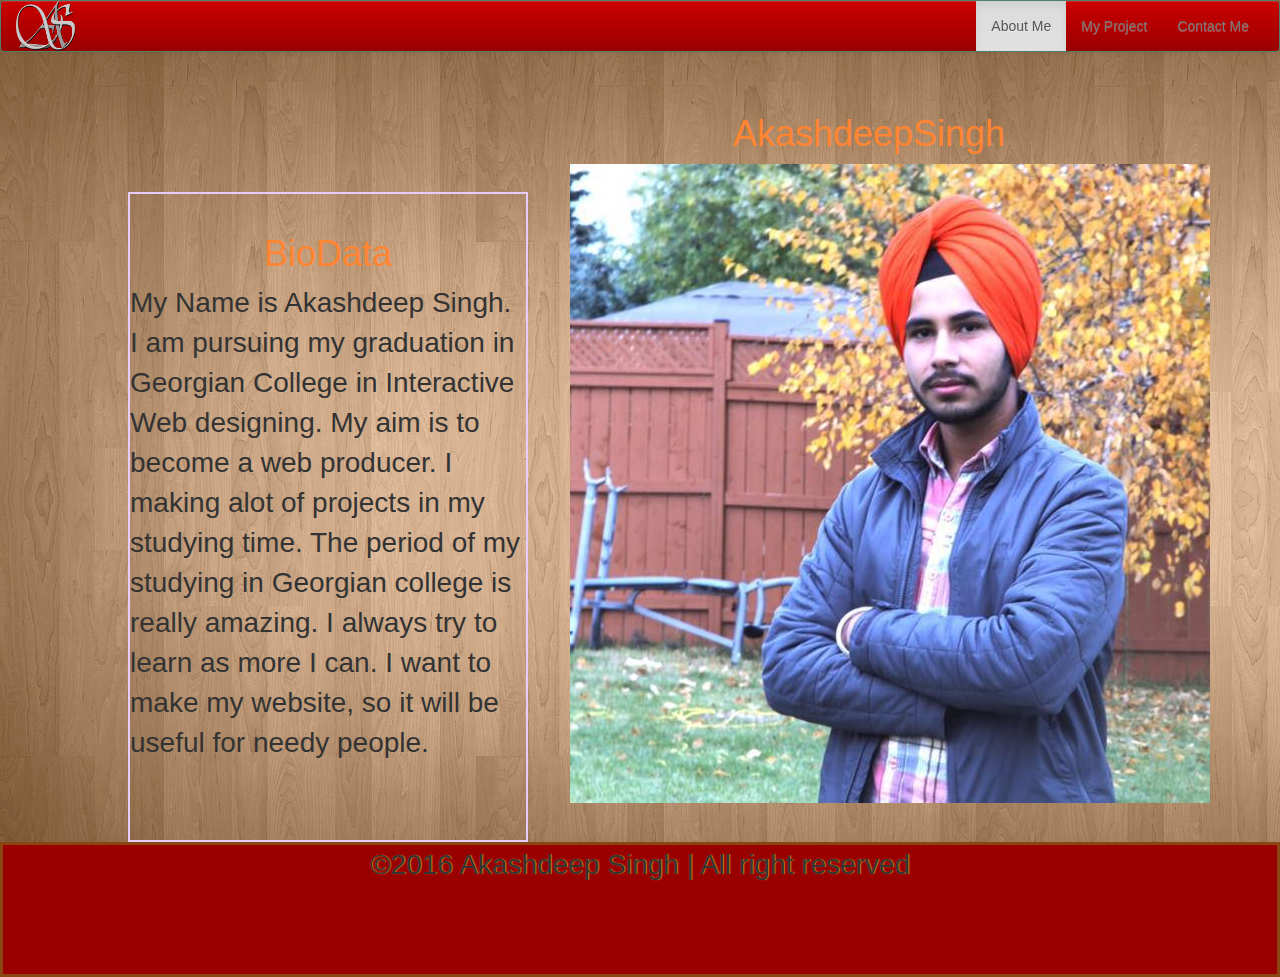
<file: index.html>
<!DOCTYPE html>
<html lang="en">

<head>
	<meta charset="utf-8">
	<meta http-equiv="X-UA-Compatible" content="IE=edge">
	<meta name="viewpot" content="width=device,initial-scal=1">
	<!-- CSS Section-->
	<link rel="stylesheet" href="Content/css/bootstrap.min.css">
	<link rel="stylesheet" href="Content/css/bootstrap-theme.min.css">
	<link rel="stylesheet" href="Content/css/font-awesome.min.css">
	<link rel="stylesheet" href="Content/app.css">
	<title>Portfolio</title>
</head>

<body>
	
	<nav class="navbar navbar-default">
		<div class="container-fluid">
			<!-- Brand and toggle get grouped for better mobile display -->
			<div class="navbar-header">
				<button type="button" class="navbar-toggle collapsed" data-toggle="collapse" data-target="#bs-example-navbar-collapse-1"
				aria-expanded="false">
					<span class="sr-only">Toggle navigation</span>
					<span class="icon-bar"></span>
					<span class="icon-bar"></span>
					<span class="icon-bar"></span>
				</button>
	<a  href="index.html" ><img src="Content/images/logo.gif" alt="Logo" height="50" width="60"></a>		
			</div>

			<!-- Collect the nav links, forms, and other content for toggling -->
			<div class="collapse navbar-collapse" id="bs-example-navbar-collapse-1">
				
				<ul class="nav navbar-nav navbar-right">
					<li class="active"><a href="index.html">About Me</a></li>
					<li><a href="Myproject.html">My Project</a></li>
					<li><a href="ContactMe.html">Contact Me</a></li>
						</ul>
					</li>
				</ul>
			</div>
			<!-- /.navbar-collapse -->
		</div>
		<!-- /.container-fluid -->
	</nav>
	<main class="id" id="mainContent">
		<aside>
			<h1>BioData</h1>
			<p id="me"></p>
		</aside
		<section class="row">
		
		<div class="container">
    <div class="row-fluid">
        <div class="span6">
<h1>AkashdeepSingh</h1>
        </div>
        <div class="span6 pull-right">
            <img src="Content/images/AkashdeepSingh.jpg" width: 400px; height: 450px>
        </div>
    </div>

		</section>
		
	</main>
	<!--JavaScript Section-->
	<script src="Script/lib/jquery-2.2.0.min.js"></script>
	<script src="Script/lib/bootstrap.min.js"></script>
	<script src="Script/app.js"></script>
	<footer>
		<p>©2016 Akashdeep Singh | All right reserved</p>
	</footer>
</body>

</html>
</file>
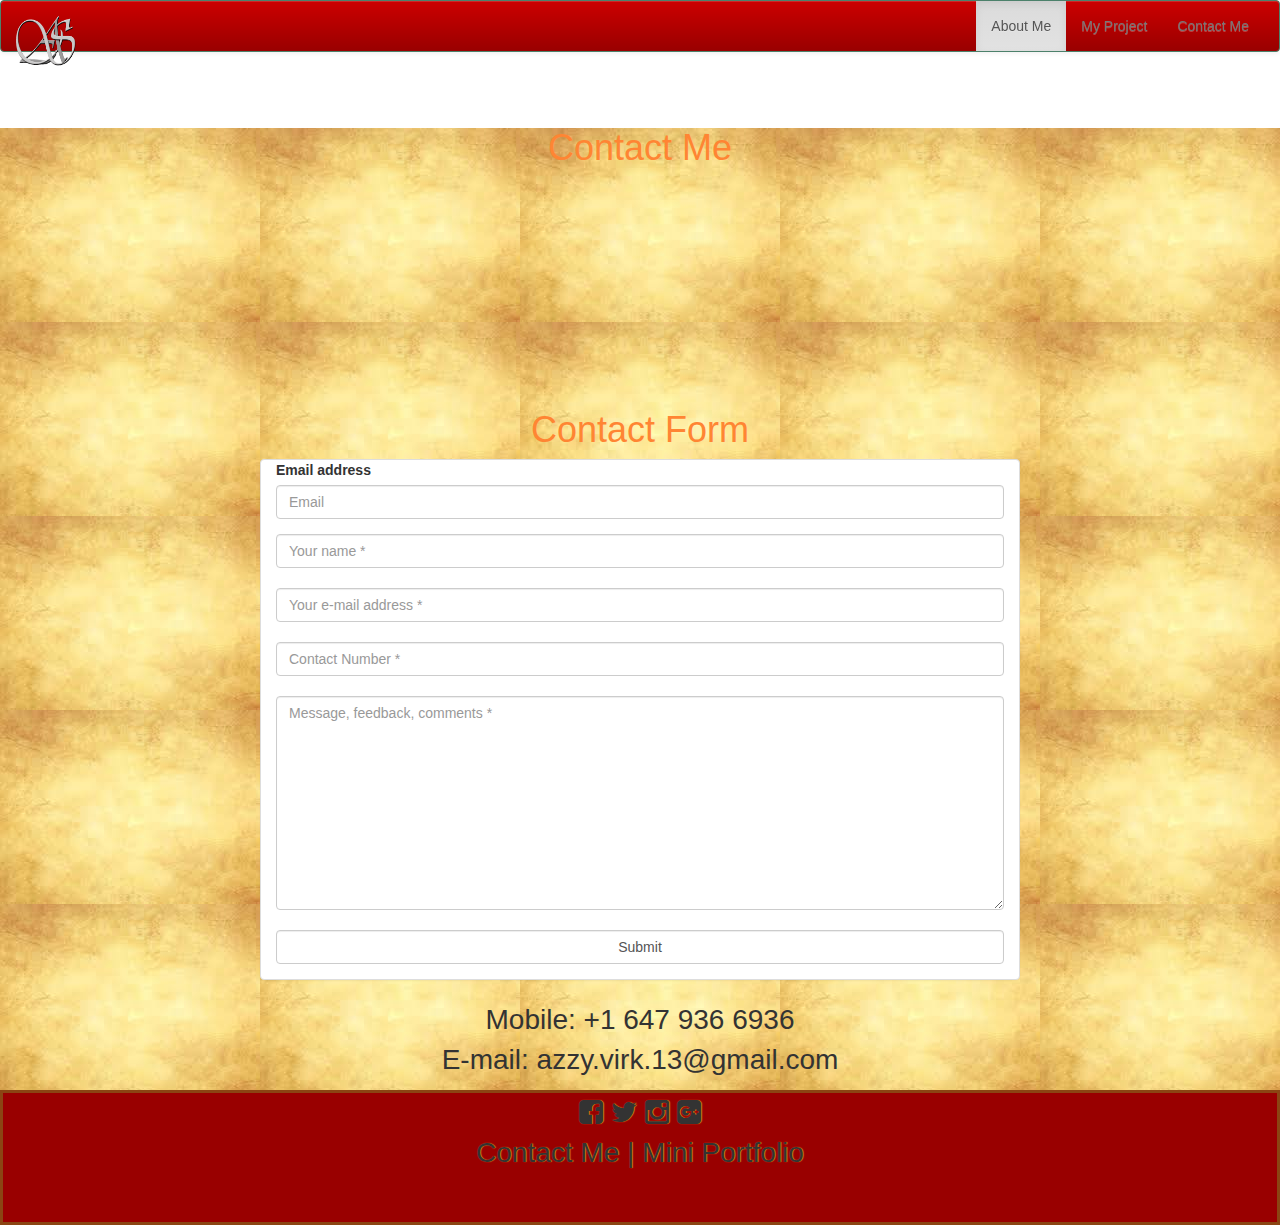
<file: ContactMe.html>
<!DOCTYPE html>
<html lang="en">

<head>
	<meta charset="utf-8">
	<meta http-equiv="X-UA-Compatible" content="IE=edge">
	<meta name="viewpot" content="width=device,initial-scal=1">
	<!-- CSS Section-->
	<link rel="stylesheet" href="Content/css/bootstrap.min.css">
	<link rel="stylesheet" href="Content/css/bootstrap-theme.min.css">
	<link rel="stylesheet" href="Content/css/font-awesome.min.css">
	<link rel="stylesheet" href="Content/app.css">
	
	<title>Assignment02</title>
</head>

<body>
	<nav class="navbar navbar-default">
		<div class="container-fluid">
			<!-- Brand and toggle get grouped for better mobile display -->
			<div class="navbar-header">
				<button type="button" class="navbar-toggle collapsed" data-toggle="collapse" data-target="#bs-example-navbar-collapse-1"
				aria-expanded="false">
					<span class="sr-only">Toggle navigation</span>
					<span class="icon-bar"></span>
					<span class="icon-bar"></span>
					<span class="icon-bar"></span>
				</button>
	<a class="navbar-brand" href="index.html" ><img src="Content/images/logo.gif" alt="Logo" height="50" width="60"></a>		
			</div>

			<!-- Collect the nav links, forms, and other content for toggling -->
			<div class="collapse navbar-collapse" id="bs-example-navbar-collapse-1">
				
				<ul class="nav navbar-nav navbar-right">
					<li class="active"><a href="index.html">About Me</a></li>
					<li><a href="Myproject.html">My Project</a></li>
					<li><a href="ContactMe.html">Contact Me</a></li>
						</ul>
					</li>
				</ul>
			</div>
			<!-- /.navbar-collapse -->
		</div>
		<!-- /.container-fluid -->
	</nav>
	<main class="container1" id="mainContent">
	<h1>Contact Me</h1>
		<section class="row">
		
		<div  class="container">
    <div class="row-fluid">
        <div class="span6">
<h1>Contact Form</h1>
        </div>
        

			   <fieldset>
			
			<div class="col-md-8 col-md-offset-2 panel panel-default">
			<div id="Contact-list" class="form-group">
				
				<div class="form-group">
                            <label for="exampleInputEmail1">Email address</label>
                            <input type="email" class="form-control" id="email" placeholder="Email">
                        </div>
				
				
				
				<input type="text" class="form-control"name="name" placeholder="Your name *"/><br/>
				<input type="text" class="form-control"name="email" placeholder="Your e-mail address *"/><br/>
				<input type="text" class="form-control"name="mobile" placeholder="Contact Number *"/><br/>
				<textarea class="form-control"name="message" rows="10" placeholder="Message, feedback, comments *"></textarea><br/>
				<input type="submit" class="form-control"id="submit" name="submit" value="Submit">
			</form>
			   </fieldset>
			   
			   <p id="contact">Mobile: +1 647 936 6936   <br>      E-mail: azzy.virk.13@gmail.com</p>
       
    </div>
			</div>
		</section>
	
		
	</main>
	<!--JavaScript Section-->
	<script src="Script/lib/jquery-2.2.0.min.js"></script>
	<script src="Script/lib/bootstrap.min.js"></script>
	<script src="Script/app.js"></script>
	<footer>
		<i class="fa fa-facebook-square"></i>
		<i class="fa fa-twitter"></i>
		<i class="fa fa-instagram"></i>
		<i class="fa fa-google-plus-square"></i>
		<p>Contact Me | Mini Portfolio</p>
	</footer>
</body>

</html>
</file>
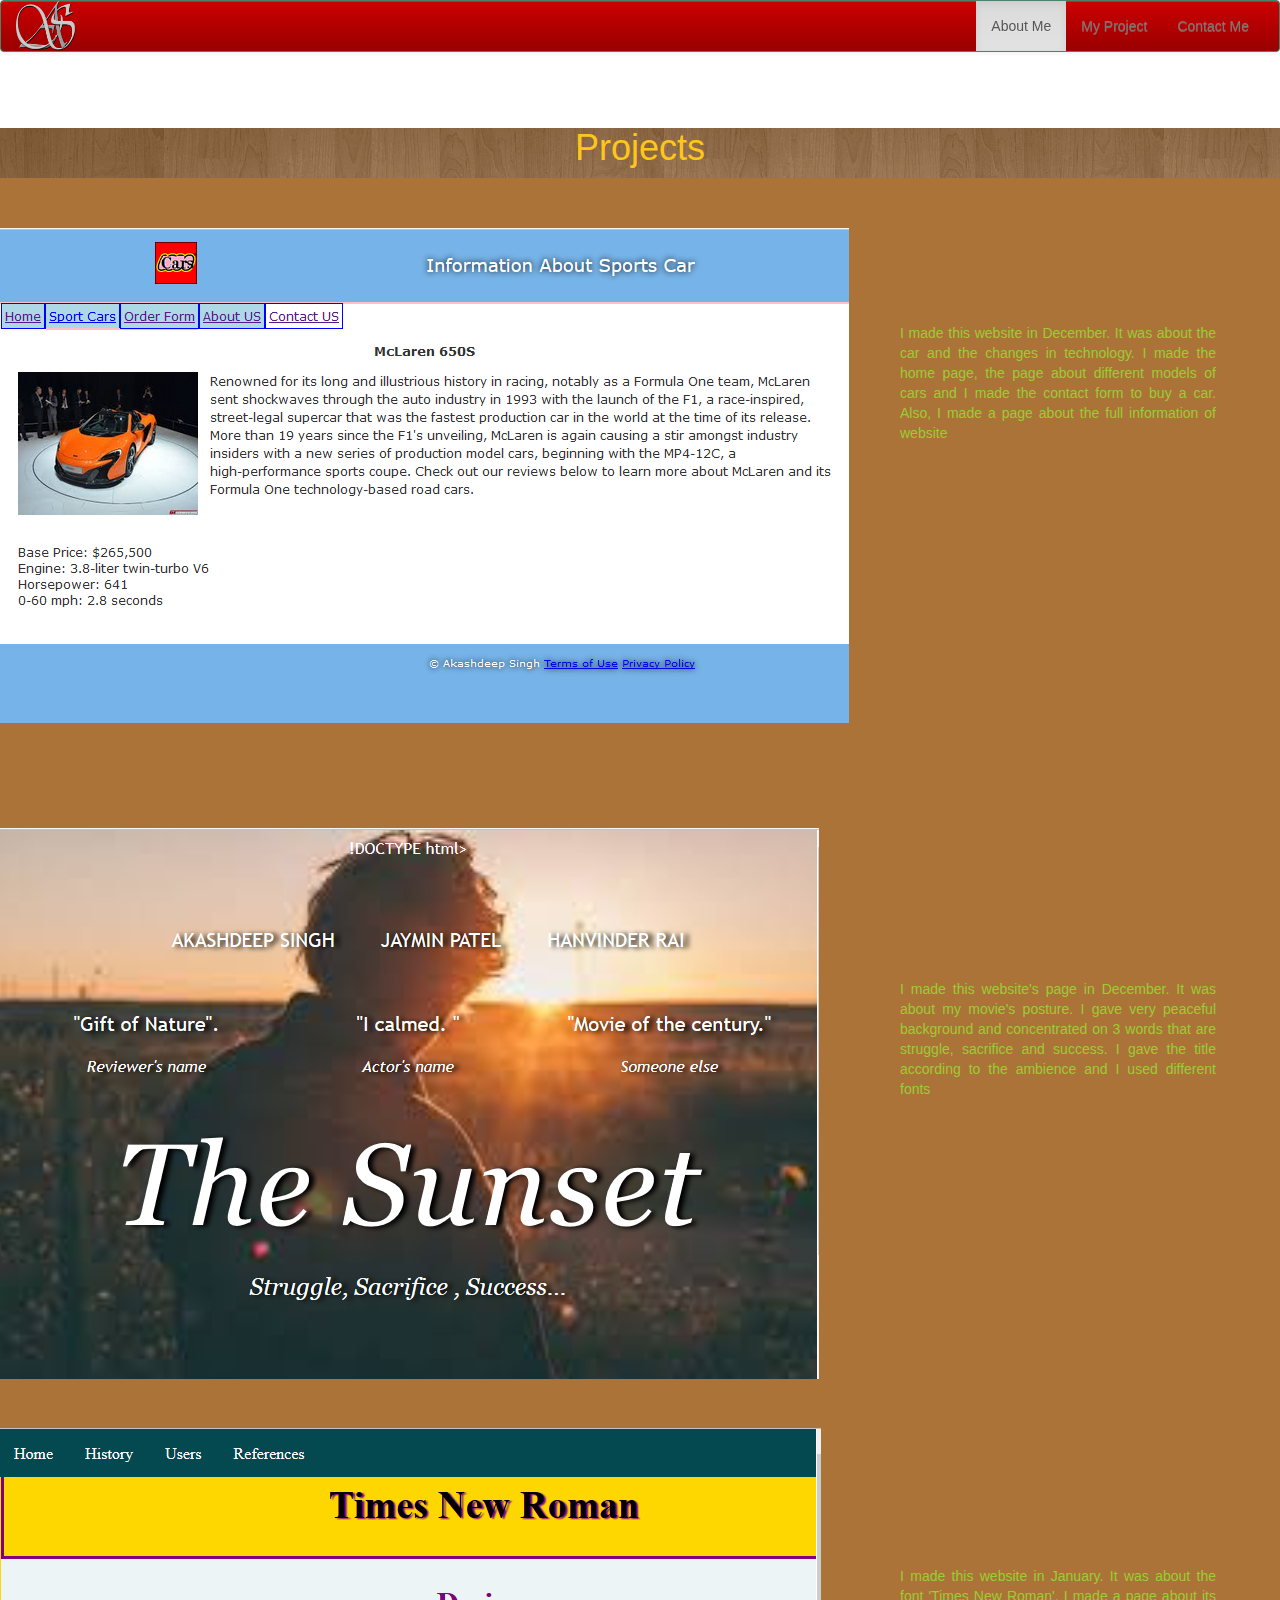
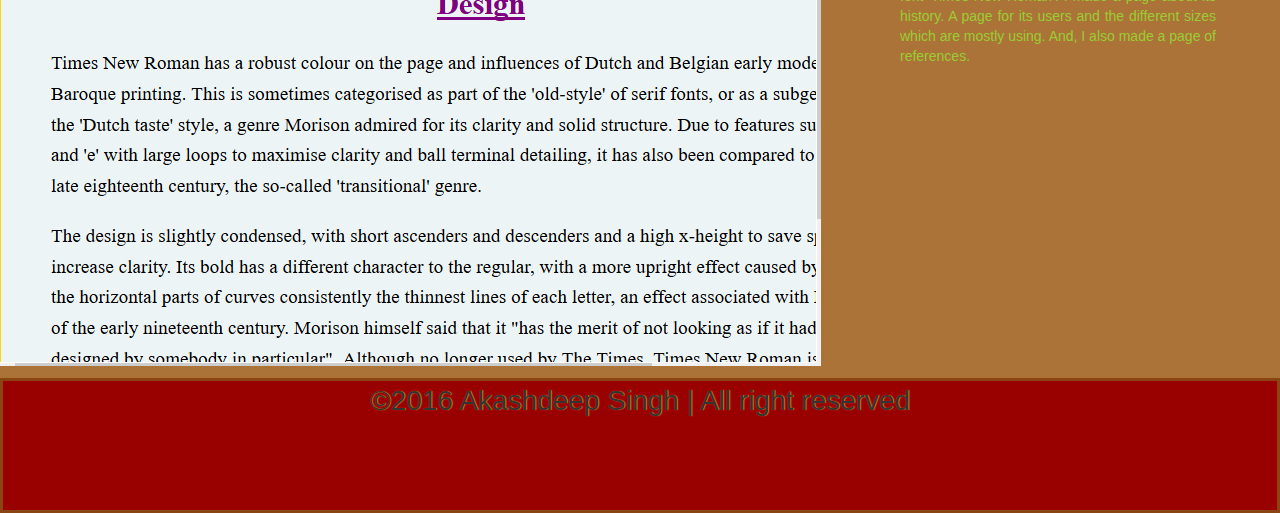
<file: Myproject.html>
<!DOCTYPE html>
<html lang="en">

<head>
	<meta charset="utf-8">
	<meta http-equiv="X-UA-Compatible" content="IE=edge">
	<meta name="viewpot" content="width=device,initial-scal=1">
	<!-- CSS Section-->
	<link rel="stylesheet" href="Content/css/bootstrap.min.css">
	<link rel="stylesheet" href="Content/css/bootstrap-theme.min.css">
	<link rel="stylesheet" href="Content/css/font-awesome.min.css">
	<link rel="stylesheet" href="Content/app.css">
	<title>Assignment1</title>
</head>

<body>
	
	<nav class="navbar navbar-default">
		<div class="container-fluid">
			
			<!-- Brand and toggle get grouped for better mobile display -->
			<div class="navbar-header">
				<button type="button" class="navbar-toggle collapsed" data-toggle="collapse" data-target="#bs-example-navbar-collapse-1"
				aria-expanded="false">
					<span class="sr-only">Toggle navigation</span>
					<span class="icon-bar"></span>
					<span class="icon-bar"></span>
					<span class="icon-bar"></span>
				</button>
	<a  href="index.html" ><img src="Content/images/logo.gif" alt="Logo" height="50" width="60"></a>		
			</div>

			<!-- Collect the nav links, forms, and other content for toggling -->
			<div class="collapse navbar-collapse" id="bs-example-navbar-collapse-1">
				
				<ul class="nav navbar-nav navbar-right">
					<li class="active"><a href="index.html">About Me</a></li>
					<li><a href="Myproject.html">My Project</a></li>
					<li><a href="ContactMe.html">Contact Me</a></li>
						</ul>
					</li>
				</ul>
			</div>
			<!-- /.navbar-collapse -->
		</div>
		<!-- /.container-fluid -->
	</nav>
	<main class="project" id="mainContent">
		<h1 id="h1">Projects</h1>
		<div class="project1">
			<section id="project1">
			<a  href="#" ><img class="banner1" src="Content/images/project1.PNG" alt="project1"/ ></a><p id="project"></p>
			</section>
			<section id="project3">
			<a  href="#" ><img class="banner2" src="Content/images/project3.PNG" alt="project3" ></a><p id="secondproject"></p>
			</section>
			<section id="project2">
			<a  href="#" ><img class="banner3" src="Content/images/project2.PNG" alt="project2" ></a><p id="thirdproject"></p>
			</section>
		</div>
		
		
	</main>
	<!--JavaScript Section-->
	<script src="Script/lib/jquery-2.2.0.min.js"></script>
	<script src="Script/lib/bootstrap.min.js"></script>
	<script src="Script/app.js"></script>
	<script src="Script/app1.js"></script>
	
	
	<footer>
		<p>©2016 Akashdeep Singh | All right reserved</p>
	</footer>
</body>

</html>
</file>
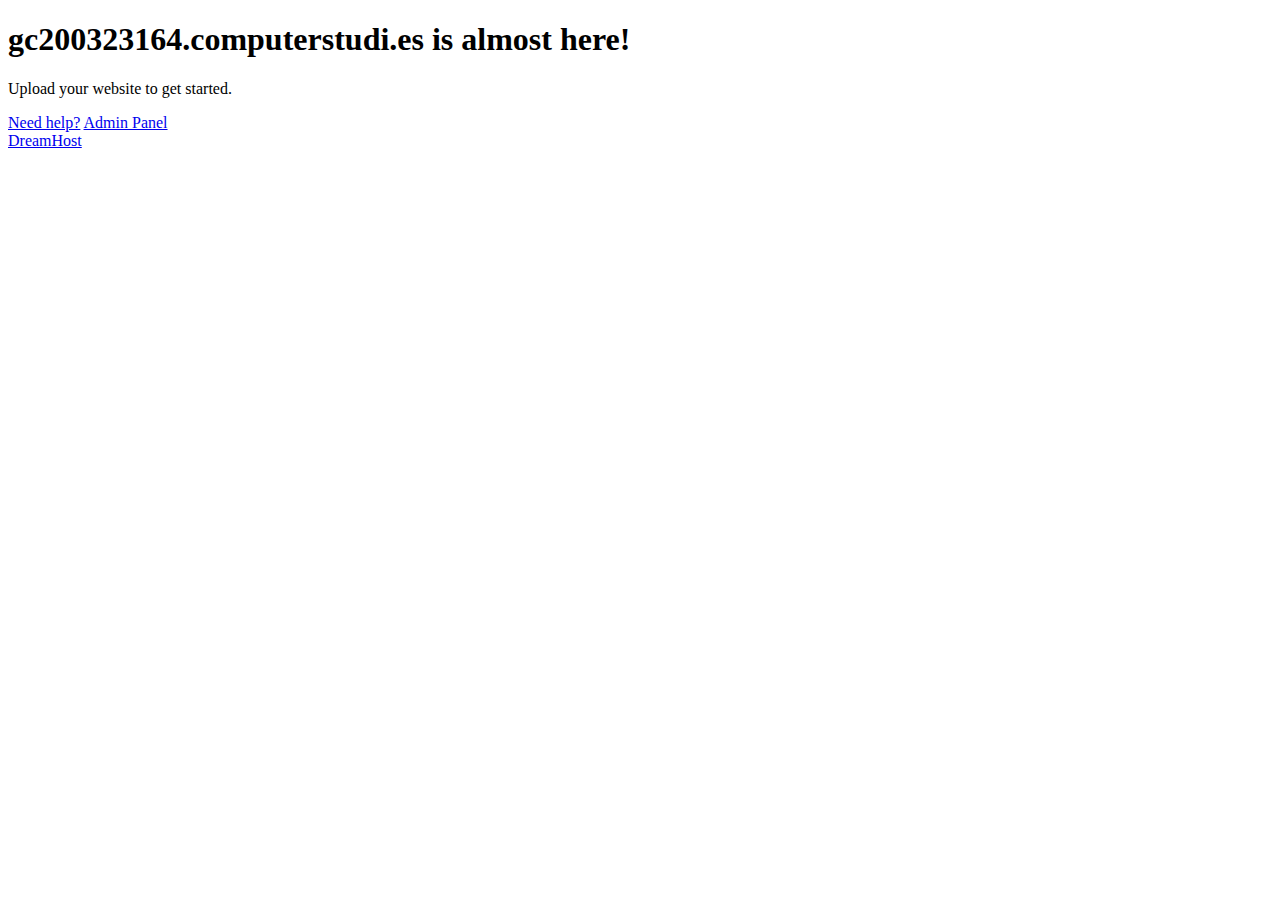
<file: quickstart.html>
<!doctype html>
<html>
<head>
	<title>gc200323164.computerstudi.es is almost here!</title>
	<meta name="description" content="The owner of this domain has not yet uploaded their website." />
	<link rel="stylesheet" href="//securendn.a.ssl.fastly.net/newpanel/css/singlepage.css" />
</head>

<body>
	<div class="page page-comingsoon">
		<h1>gc200323164.computerstudi.es is almost here!</h1>

		<p>Upload your website to get started.</p>

		<div class="button-row">
			<a href="http://wiki.dreamhost.com/Uploading_your_site" class="btn-simple">Need help?</a>
			<a href="https://panel.dreamhost.com" class="btn-simple">Admin Panel</a>
		</div>

		<a href="http://dreamhost.com" class="logo">DreamHost</a>
	</div>
</body>
</html>
</file>
<file: Content/app.css>
/*custum stylesheet*/
.myclass {
    text-align: right;
}
/*contact information*/
aside {
	float: left;
	border: 2px solid #e6ccff;
	margin-top: 15%;
	margin-left: 10%;
	width: 400px;
	height: 650px;
	background-color: #rgb(215, 215, 215, 0.6);
	font-size: 2em;
}
/* Project heading*/
section.row{
	margin-top: 10%;
}
/* title for biodata*/
h1{
	text-align: center;
	margin-top: 10%;
	color: #ff8533;
}
/*main navbar*/
.navbar-default {
  background-color: #990000;
  border-color: #4c816b;
  background-image: -webkit-gradient(linear, left 0%, left 100%, from(#CC0000), to(#990000));
  background-image: -webkit-linear-gradient(top, #CC0000, 0%, #990000, 100%);
  background-image: -moz-linear-gradient(top, #CC0000 0%, #990000 100%);
  background-image: linear-gradient(to bottom, #CC0000 0%, #990000 100%);
  background-repeat: repeat-x;
  filter: progid:DXImageTransform.Microsoft.gradient(startColorstr='#ff74ad95', endColorstr='#ff58967c', GradientType=0);
  position: fixed;
  top: 0;
  width: 100%;
}
/* main to the home pAGE*/
div.id {
	margin-bottom: 20%;
	padding-right: 8%;
	padding-left: 8%;
	
	
}

/*Footer on contact form*/
footer {
	text-shadow: 1px 0 1PX #F78F1E;
	position: absolute;
	margin-bottom: 5%;
	margin-left: 0;
	border: 3px solid saddlebrown;
	font-size: 2em;
	width: 100%;
	height:15%;
	overflow: hidden;
	text-align: center; 
	background-color: #990000;
}
/* image of me*/
main.container1{
	background: url("../Content/images/images.jpg");
}
/*images on project page*/
img.banner1, .banner2, .banner3{
	padding-top: 50px;
}
/* The texts in front of the project1, 2 and 3*/
#project1 ,#project2, #project3{
	
	height: 600px;
	text-align: centre;
	
}
/* style to the text on project page*/
p#project, #secondproject, #thirdproject{
	text-align: justify;
	color: yellowgreen;
	padding-left:  900px;
	margin-top:  -400px;
	padding-right: 5%;
	
}
/* background image on contact page*/
main{
	background: url("../Content/images/index1.png");
	
}
/* Background colour on project */
div.project1{
	background-color: #ac7339;
}
/* contacts*/
p#contact{
	text-align: center;
	font-size: 2em;
}
/* Colour to the heading on first page*/
h1#h1{
	color: #ffc61a;
}
</file>
